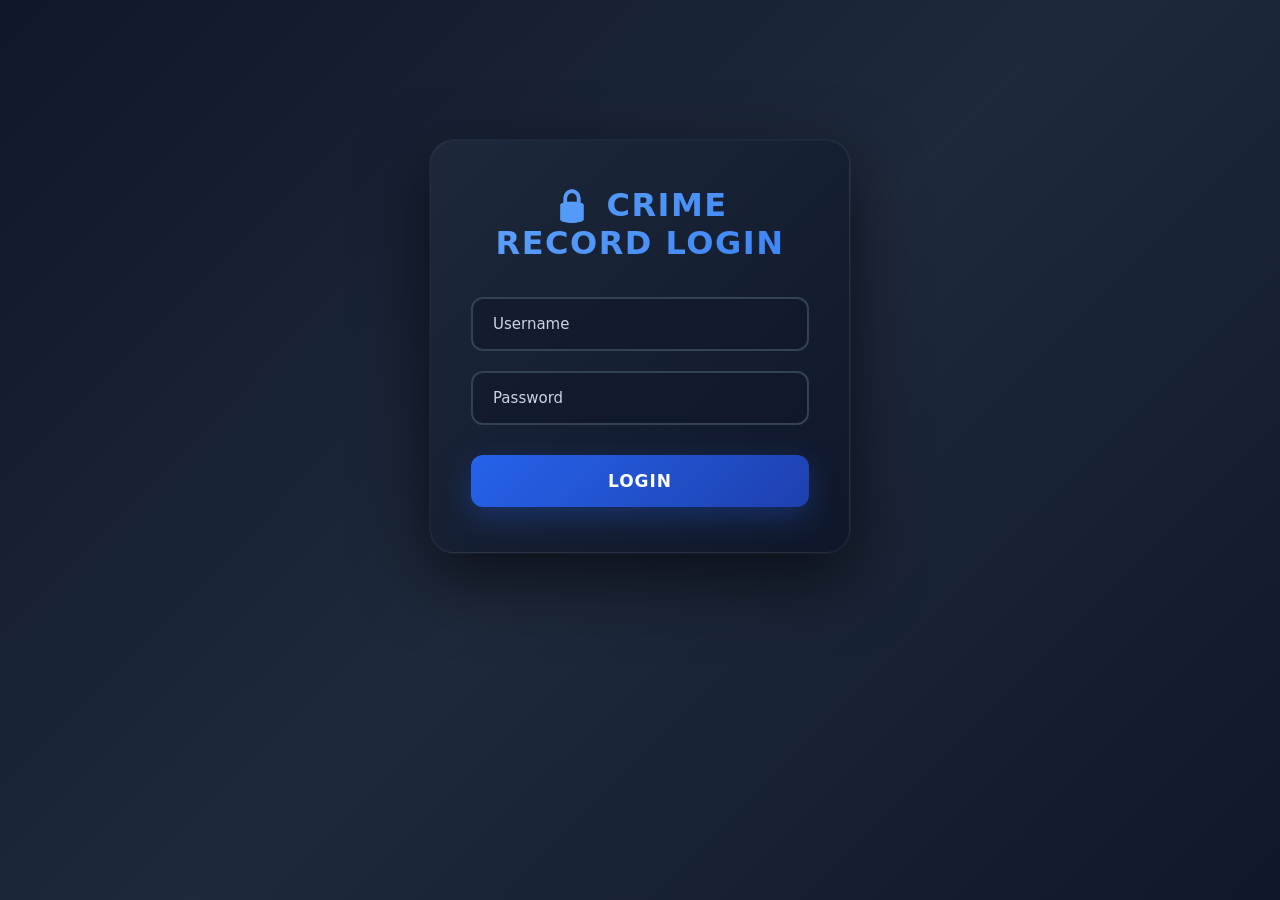
<file: index.html>
<!DOCTYPE html>
<html lang="en">
<head>
<meta charset="UTF-8">
<meta name="viewport" content="width=device-width, initial-scale=1.0">
<title>Crime Record Management - Login</title>
<link rel="stylesheet" href="style.css">
</head>
<body>

<div class="login-container">
    <h2>🔒 CRIME RECORD LOGIN</h2>

    <form action="backend/login.php" method="POST">
        <input type="text" name="username" placeholder="Username" required autocomplete="username">
        <input type="password" name="password" placeholder="Password" required autocomplete="current-password">
        <button type="submit">Login</button>
    </form>
</div>

</body>
</html>
</file>
<file: style.css>
/* ======== Modern Professional Design ======== */
:root {
    --primary-color: #2563eb;
    --primary-dark: #1e40af;
    --secondary-color: #0ea5e9;
    --success-color: #10b981;
    --danger-color: #ef4444;
    --warning-color: #f59e0b;
    --dark-bg: #0f172a;
    --card-bg: #1e293b;
    --text-light: #f1f5f9;
    --text-dark: #cbd5e1;
    --border-color: #334155;
}

/* Light Theme Variables */
body.light-theme {
    --dark-bg: #f8fafc;
    --card-bg: #ffffff;
    --text-light: #0f172a;
    --text-dark: #475569;
    --border-color: #e2e8f0;
}

* {
    margin: 0;
    padding: 0;
    box-sizing: border-box;
    font-family: 'Inter', 'Segoe UI', system-ui, -apple-system, sans-serif;
}

body {
    margin: 0;
    padding: 20px;
    min-height: 100vh;
    color: var(--text-light);
    background: linear-gradient(135deg, var(--dark-bg) 0%, var(--card-bg) 50%, var(--dark-bg) 100%);
    background-attachment: fixed;
    transition: all 0.3s ease;
}

body.light-theme {
    background: linear-gradient(135deg, #f0f9ff 0%, #e0f2fe 50%, #f0f9ff 100%);
}

/* Theme Toggle Button */
.theme-toggle {
    position: fixed;
    top: 20px;
    right: 20px;
    background: linear-gradient(135deg, var(--primary-color) 0%, var(--primary-dark) 100%);
    border: none;
    padding: 12px 20px;
    border-radius: 50px;
    color: white;
    cursor: pointer;
    font-weight: 600;
    font-size: 14px;
    box-shadow: 0 4px 15px rgba(37, 99, 235, 0.3);
    z-index: 1001;
    transition: all 0.3s ease;
    display: flex;
    align-items: center;
    gap: 8px;
}

.theme-toggle:hover {
    transform: translateY(-2px);
    box-shadow: 0 6px 25px rgba(37, 99, 235, 0.5);
}

/* ======== Headings ======== */
h2, h3 {
    text-align: center;
    margin-bottom: 25px;
    color: var(--text-light);
    font-weight: 700;
    letter-spacing: -0.5px;
}

h2 {
    font-size: 2rem;
    background: linear-gradient(135deg, #60a5fa 0%, #3b82f6 100%);
    -webkit-background-clip: text;
    -webkit-text-fill-color: transparent;
    background-clip: text;
}

h3 {
    font-size: 1.5rem;
    color: var(--text-dark);
}

/* ======== Buttons ======== */
button {
    background: linear-gradient(135deg, var(--primary-color) 0%, var(--primary-dark) 100%);
    border: none;
    padding: 12px 28px;
    border-radius: 10px;
    color: white;
    cursor: pointer;
    font-weight: 600;
    font-size: 15px;
    transition: all 0.3s ease;
    box-shadow: 0 4px 15px rgba(37, 99, 235, 0.3);
    text-transform: uppercase;
    letter-spacing: 0.5px;
}

button:hover {
    transform: translateY(-2px);
    box-shadow: 0 6px 25px rgba(37, 99, 235, 0.5);
    background: linear-gradient(135deg, #3b82f6 0%, #2563eb 100%);
}

button:active {
    transform: translateY(0);
}

/* ======== Back Button ======== */
.back-btn {
    position: fixed;
    top: 20px;
    left: 20px;
    color: #fff;
    text-decoration: none;
    font-size: 16px;
    font-weight: 600;
    background: linear-gradient(135deg, #475569 0%, #334155 100%);
    padding: 10px 20px;
    border-radius: 10px;
    transition: all 0.3s ease;
    box-shadow: 0 4px 15px rgba(0, 0, 0, 0.3);
    z-index: 1000;
    display: inline-flex;
    align-items: center;
    gap: 8px;
}

.back-btn:hover {
    background: linear-gradient(135deg, #0ea5e9 0%, #0284c7 100%);
    transform: translateY(-2px);
    box-shadow: 0 6px 20px rgba(14, 165, 233, 0.4);
}

/* ======== Form Box ======== */
.form-box {
    display: flex;
    flex-direction: column;
    gap: 15px;
    width: 100%;
    max-width: 600px;
    background: var(--card-bg);
    padding: 35px;
    border-radius: 20px;
    box-shadow: 0 20px 60px rgba(0, 0, 0, 0.3);
    margin: 80px auto 40px;
    border: 1px solid var(--border-color);
    backdrop-filter: blur(10px);
    transition: all 0.3s ease;
}

body.light-theme .form-box {
    box-shadow: 0 10px 40px rgba(0, 0, 0, 0.1);
}

.form-box input,
.form-box textarea,
.form-box select {
    padding: 14px 18px;
    border-radius: 10px;
    border: 2px solid var(--border-color);
    outline: none;
    font-size: 15px;
    background: var(--dark-bg);
    color: var(--text-light);
    transition: all 0.3s ease;
    font-weight: 500;
}

body.light-theme .form-box input,
body.light-theme .form-box textarea,
body.light-theme .form-box select {
    background: #f8fafc;
}

.form-box input::placeholder,
.form-box textarea::placeholder {
    color: var(--text-dark);
}

.form-box input:focus,
.form-box textarea:focus,
.form-box select:focus {
    border-color: var(--primary-color);
    box-shadow: 0 0 0 3px rgba(37, 99, 235, 0.1),
                0 0 20px rgba(37, 99, 235, 0.2);
    transform: translateY(-1px);
}

.form-box select {
    cursor: pointer;
}

/* ======== Table Styling ======== */
table {
    width: 100%;
    max-width: 1200px;
    border-collapse: collapse;
    background: var(--card-bg);
    border-radius: 15px;
    overflow: hidden;
    box-shadow: 0 20px 60px rgba(0, 0, 0, 0.3);
    margin: 20px auto;
    border: 1px solid var(--border-color);
    transition: all 0.3s ease;
}

body.light-theme table {
    box-shadow: 0 10px 40px rgba(0, 0, 0, 0.1);
}

table thead {
    background: linear-gradient(135deg, #1e40af 0%, #1e3a8a 100%);
}

body.light-theme table thead {
    background: linear-gradient(135deg, #3b82f6 0%, #2563eb 100%);
}

table th, table td {
    padding: 16px 20px;
    text-align: left;
    border-bottom: 1px solid var(--border-color);
}

table th {
    color: #fff;
    text-transform: uppercase;
    letter-spacing: 1px;
    font-weight: 700;
    font-size: 13px;
}

table tbody tr {
    transition: all 0.2s ease;
}

table tbody tr:hover {
    background: rgba(37, 99, 235, 0.1);
    transform: scale(1.01);
}

body.light-theme table tbody tr:hover {
    background: rgba(59, 130, 246, 0.1);
}

table tbody tr:last-child td {
    border-bottom: none;
}

table td {
    color: var(--text-dark);
    font-size: 14px;
}

table a {
    color: var(--danger-color);
    text-decoration: none;
    font-weight: 600;
    padding: 6px 12px;
    border-radius: 6px;
    transition: all 0.2s ease;
    display: inline-block;
}

table a:hover {
    background: rgba(239, 68, 68, 0.1);
    color: #fca5a5;
}

/* ======== Dashboard ======== */
header {
    background: linear-gradient(135deg, #1e40af 0%, #1e3a8a 100%);
    padding: 30px;
    text-align: center;
    border-radius: 20px;
    margin-bottom: 40px;
    box-shadow: 0 10px 40px rgba(30, 64, 175, 0.3);
}

header h2 {
    font-size: 2.5rem;
    color: #fff;
    margin-bottom: 10px;
    background: none;
    -webkit-text-fill-color: #fff;
}

header p {
    color: #cbd5e1;
    font-size: 1.1rem;
}

.menu {
    display: grid;
    grid-template-columns: repeat(auto-fit, minmax(250px, 1fr));
    gap: 25px;
    max-width: 1200px;
    margin: 0 auto;
    padding: 20px;
}

.menu a {
    background: linear-gradient(135deg, rgba(30, 41, 59, 0.95) 0%, rgba(15, 23, 42, 0.95) 100%);
    color: #fff;
    padding: 25px 30px;
    border-radius: 15px;
    text-decoration: none;
    font-size: 18px;
    font-weight: 600;
    transition: all 0.3s ease;
    box-shadow: 0 10px 30px rgba(0, 0, 0, 0.3),
                0 0 0 1px rgba(148, 163, 184, 0.1);
    border: 1px solid rgba(148, 163, 184, 0.1);
    display: flex;
    align-items: center;
    gap: 12px;
}

.menu a:hover {
    background: linear-gradient(135deg, #2563eb 0%, #1e40af 100%);
    transform: translateY(-5px);
    box-shadow: 0 15px 40px rgba(37, 99, 235, 0.4);
}

/* ======== Login Page ======== */
.login-container {
    width: 420px;
    margin: 120px auto;
    background: linear-gradient(135deg, rgba(30, 41, 59, 0.98) 0%, rgba(15, 23, 42, 0.98) 100%);
    padding: 45px 40px;
    border-radius: 24px;
    box-shadow: 0 25px 70px rgba(0, 0, 0, 0.6),
                0 0 0 1px rgba(148, 163, 184, 0.1);
    text-align: center;
    border: 1px solid rgba(148, 163, 184, 0.1);
    backdrop-filter: blur(20px);
}

.login-container h2 {
    color: white;
    margin-bottom: 35px;
    letter-spacing: 1.5px;
    font-size: 2rem;
    font-weight: 800;
}

.login-container form {
    display: flex;
    flex-direction: column;
    gap: 20px;
}

.login-container input {
    width: 100%;
    padding: 16px 20px;
    border-radius: 12px;
    border: 2px solid var(--border-color);
    outline: none;
    font-size: 15px;
    background: rgba(15, 23, 42, 0.6);
    color: var(--text-light);
    font-weight: 500;
    transition: all 0.3s ease;
}

.login-container input::placeholder {
    color: var(--text-dark);
}

.login-container input:focus {
    border-color: var(--primary-color);
    background: rgba(15, 23, 42, 0.8);
    box-shadow: 0 0 0 3px rgba(37, 99, 235, 0.1),
                0 0 20px rgba(37, 99, 235, 0.2);
}

.login-container button {
    width: 100%;
    padding: 16px;
    background: linear-gradient(135deg, var(--primary-color) 0%, var(--primary-dark) 100%);
    color: white;
    border: none;
    border-radius: 12px;
    font-size: 17px;
    cursor: pointer;
    font-weight: 700;
    text-transform: uppercase;
    letter-spacing: 1px;
    margin-top: 10px;
    box-shadow: 0 10px 30px rgba(37, 99, 235, 0.3);
    transition: all 0.3s ease;
}

.login-container button:hover {
    background: linear-gradient(135deg, #3b82f6 0%, #2563eb 100%);
    transform: translateY(-2px);
    box-shadow: 0 15px 40px rgba(37, 99, 235, 0.5);
}

/* ======== Logout Button ======== */
.logout {
    text-align: center;
    margin-top: 50px;
}

.logout a {
    background: linear-gradient(135deg, var(--danger-color) 0%, #dc2626 100%);
    color: white;
    padding: 14px 35px;
    text-decoration: none;
    border-radius: 12px;
    font-weight: 700;
    font-size: 16px;
    text-transform: uppercase;
    letter-spacing: 0.5px;
    display: inline-block;
    transition: all 0.3s ease;
    box-shadow: 0 10px 30px rgba(239, 68, 68, 0.3);
}

.logout a:hover {
    background: linear-gradient(135deg, #dc2626 0%, #b91c1c 100%);
    transform: translateY(-2px);
    box-shadow: 0 15px 40px rgba(239, 68, 68, 0.5);
}

/* ======== Responsive Design ======== */
@media (max-width: 768px) {
    body {
        padding: 15px;
    }

    .form-box {
        width: 100%;
        padding: 25px;
    }

    table {
        font-size: 12px;
    }

    table th, table td {
        padding: 10px;
    }

    .menu {
        grid-template-columns: 1fr;
        gap: 15px;
    }

    .login-container {
        width: 95%;
        margin: 60px auto;
        padding: 30px 25px;
    }

    h2 {
        font-size: 1.5rem;
    }

    header h2 {
        font-size: 1.8rem;
    }
}

/* ======== Stylish Iframe Container ======== */
.iframe-container {
    width: 100%;
    max-width: 1200px;
    min-height: 400px;
    margin: 30px auto 50px;
    border-radius: 20px;
    background: var(--card-bg);
    backdrop-filter: blur(20px);
    box-shadow: 0 20px 60px rgba(0, 0, 0, 0.3);
    padding: 20px;
    overflow: hidden;
    border: 1px solid var(--border-color);
    transition: all 0.3s ease;
    position: relative;
}

body.light-theme .iframe-container {
    box-shadow: 0 10px 40px rgba(0, 0, 0, 0.1);
}

.iframe-container iframe {
    width: 100%;
    min-height: 350px;
    border: none;
    border-radius: 15px;
    background: transparent;
}

body.light-theme .iframe-container iframe {
    background: transparent;
}

/* ======== Success/Error Messages ======== */
.message {
    padding: 15px 25px;
    border-radius: 12px;
    margin: 20px auto;
    max-width: 600px;
    text-align: center;
    font-weight: 600;
    font-size: 15px;
    box-shadow: 0 5px 20px rgba(0, 0, 0, 0.2);
}

.message.success {
    background: linear-gradient(135deg, rgba(16, 185, 129, 0.2) 0%, rgba(5, 150, 105, 0.2) 100%);
    border: 2px solid var(--success-color);
    color: #6ee7b7;
}

.message.error {
    background: linear-gradient(135deg, rgba(239, 68, 68, 0.2) 0%, rgba(220, 38, 38, 0.2) 100%);
    border: 2px solid var(--danger-color);
    color: #fca5a5;
}

/* ======== Page Container ======== */
.page-container {
    max-width: 1400px;
    margin: 0 auto;
    padding: 20px;
}

.content-wrapper {
    margin-top: 80px;
}

/* ======== Animation ======== */
@keyframes fadeIn {
    from {
        opacity: 0;
        transform: translateY(20px);
    }
    to {
        opacity: 1;
        transform: translateY(0);
    }
}

.form-box, .iframe-container, table {
    animation: fadeIn 0.5s ease;
}

/* ======== Scrollbar Styling ======== */
::-webkit-scrollbar {
    width: 12px;
}

::-webkit-scrollbar-track {
    background: var(--dark-bg);
}

::-webkit-scrollbar-thumb {
    background: linear-gradient(135deg, var(--primary-color) 0%, var(--primary-dark) 100%);
    border-radius: 10px;
}

::-webkit-scrollbar-thumb:hover {
    background: linear-gradient(135deg, #3b82f6 0%, #2563eb 100%);
}
</file>
